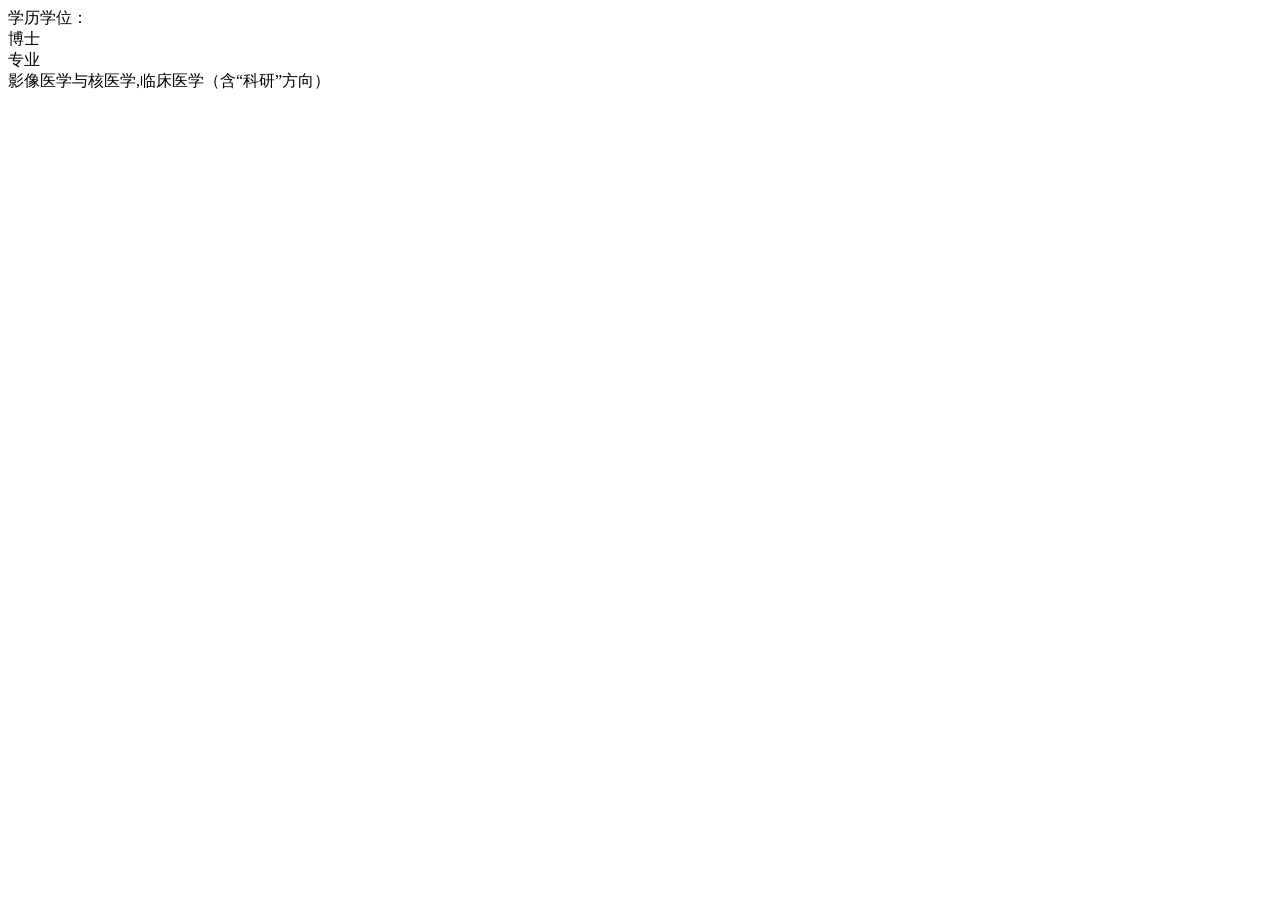
<file: web_backend/tests/fixtures/detail.html>
<!doctype html><html lang="zh-CN"><head><meta charset="utf-8"><title>本地详情测试样本</title></head><body>
<div class="tr_name">学历学位：</div><div class="tr_value">博士</div>
<div class="tr_name">专业</div><div class="tr_value">影像医学与核医学,临床医学（含“科研”方向）</div>
</body></html>
</file>
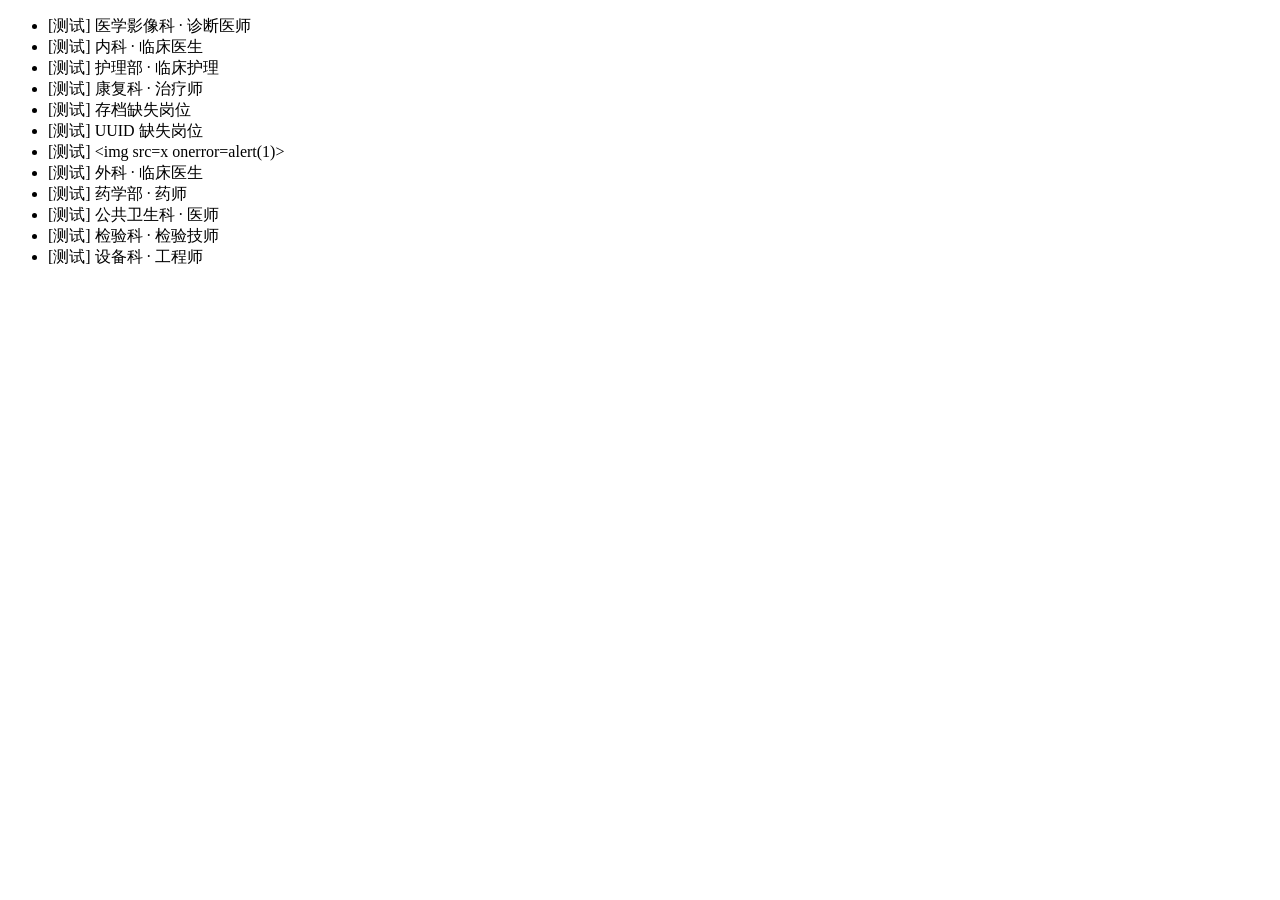
<file: web_backend/tests/fixtures/list.html>
<!doctype html><html lang="zh-CN"><head><meta charset="utf-8"><title>本地 HTML 测试样本（非真实采集）</title></head><body><ul>
<li class="zp_li" onclick="openDetail('imaging')"><div class="left_name">[测试] 医学影像科 · 诊断医师</div></li>
<li class="zp_li" onclick='openDetail("internal")'><div class="left_name">[测试] 内科 · 临床医生</div></li>
<li class="zp_li" onclick="openDetail('nursing')"><div class="left_name">[测试] 护理部 · 临床护理</div></li>
<li class="zp_li" onclick="openDetail('missing')"><div class="left_name">[测试] 康复科 · 治疗师</div></li>
<li class="zp_li" onclick="openDetail('not-found')"><div class="left_name">[测试] 存档缺失岗位</div></li>
<li class="zp_li"><div class="left_name">[测试] UUID 缺失岗位</div></li>
<li class="zp_li" onclick="openDetail('research')"><div class="left_name">[测试] &lt;img src=x onerror=alert(1)&gt;</div></li>
<li class="zp_li" onclick="openDetail('surgery')"><div class="left_name">[测试] 外科 · 临床医生</div></li>
<li class="zp_li" onclick="openDetail('pharmacy')"><div class="left_name">[测试] 药学部 · 药师</div></li>
<li class="zp_li" onclick="openDetail('public-health')"><div class="left_name">[测试] 公共卫生科 · 医师</div></li>
<li class="zp_li" onclick="openDetail('laboratory')"><div class="left_name">[测试] 检验科 · 检验技师</div></li>
<li class="zp_li" onclick="openDetail('engineering')"><div class="left_name">[测试] 设备科 · 工程师</div></li>
</ul></body></html>
</file>
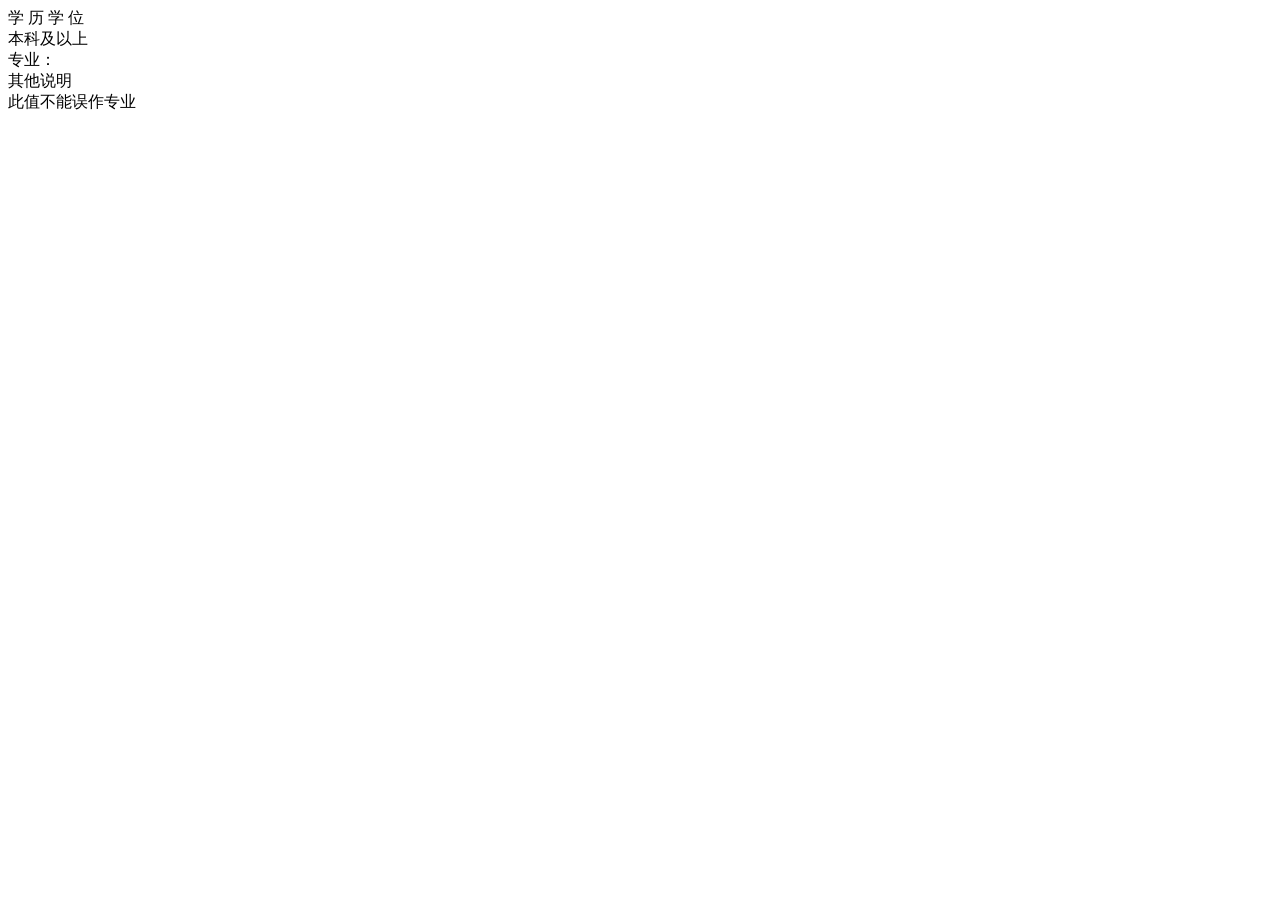
<file: web_backend/tests/fixtures/partial.html>
<!doctype html><html lang="zh-CN"><head><meta charset="utf-8"><title>字段缺失测试样本</title></head><body>
<div class="tr_name">学 历 学 位</div><div class="tr_value">本科及以上</div>
<div class="tr_name">专业：</div>
<div class="tr_name">其他说明</div><div>此值不能误作专业</div>
</body></html>
</file>
